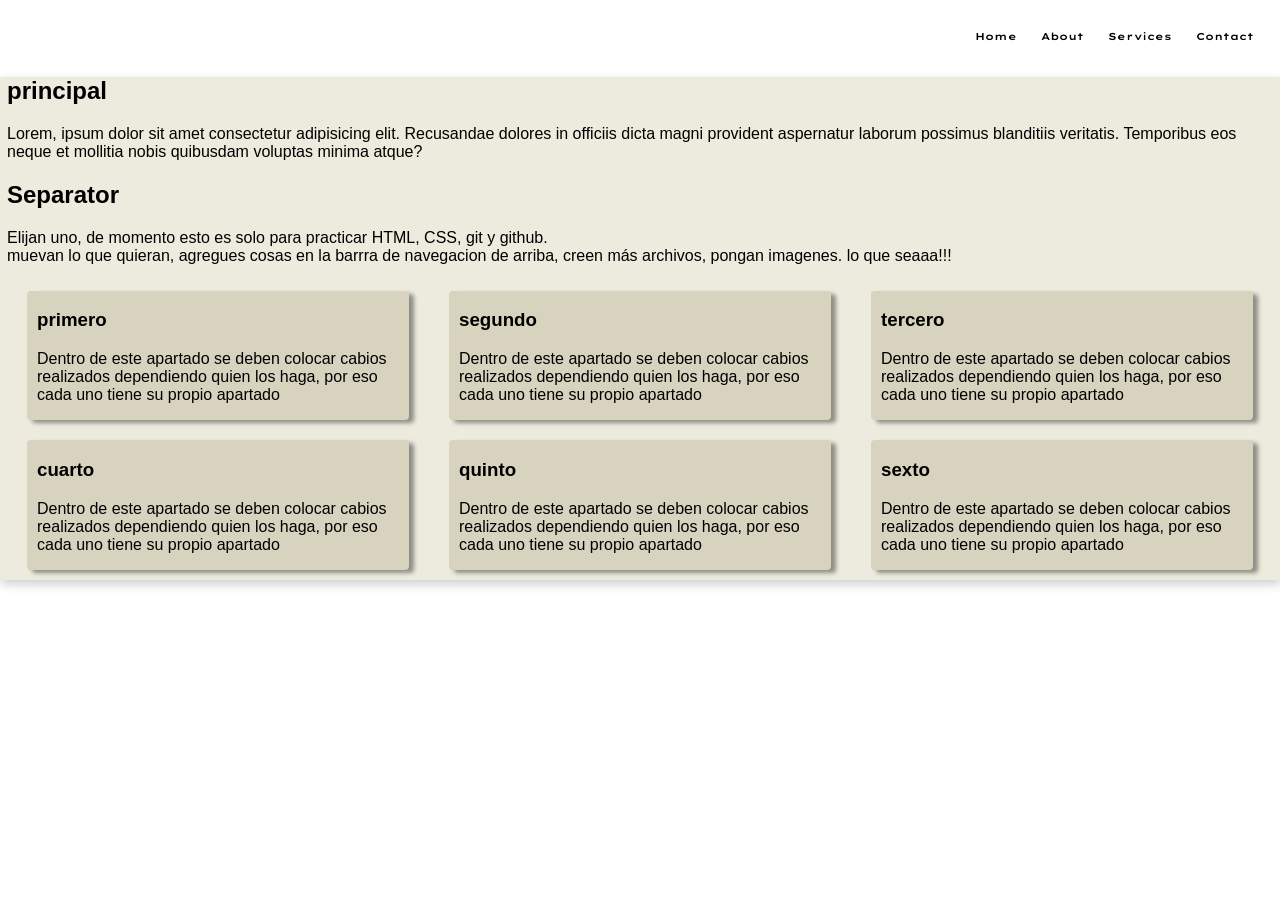
<file: index.html>
<!DOCTYPE html>
<html lang="en">
<head>
    <meta charset="UTF-8">
    <meta name="viewport" content="width=device-width, initial-scale=1.0">
    <title>Pincipal</title>
    <link rel="stylesheet" href="style.css">
    <link rel="preconnect" href="https://fonts.googleapis.com">
    <link rel="preconnect" href="https://fonts.gstatic.com" crossorigin>
    <link href="https://fonts.googleapis.com/css2?family=Arimo:ital,wght@0,400..700;1,400..700&family=Lexend+Tera:wght@100..900&family=Poppins:ital,wght@0,200;0,300;0,400;0,500;0,600;0,700;0,800;1,200;1,300;1,400;1,500;1,600;1,700&family=Source+Code+Pro:ital,wght@0,200..900;1,200..900&display=swap" rel="stylesheet">
</head>
<body>
    <header class="header">
        <nav class="header__nav">
            <ul class="header__nav__lists">
                <li ><a href="#" class="header__nav__lists__item">Home</a></li>
                <li ><a href="#" class="header__nav__lists__item">About</a></li>
                <li ><a href="#" class="header__nav__lists__item">Services</a></li>
                <li ><a href="#" class="header__nav__lists__item">Contact</a></li>
            </ul>
        </nav>
    </header>

    <main class="main">

        <section class="main__section">
            <h1>principal</h1>
            <p>Lorem, ipsum dolor sit amet consectetur adipisicing elit. Recusandae dolores in officiis dicta magni provident aspernatur laborum possimus blanditiis veritatis. Temporibus eos neque et mollitia nobis quibusdam voluptas minima atque?</p>

            <h2>Separator</h2>
            <p>Elijan uno, de momento esto es solo para practicar HTML, CSS, git y github. <br>
            muevan lo que quieran, agregues cosas en la barrra de navegacion de arriba, creen más archivos, pongan imagenes. lo que seaaa!!!
            </p>

            <section class="main__section__separator">
                

                <div class="main__section__separator__content">
                    <h3>primero</h3>
                    <p>Dentro de este apartado se deben colocar cabios realizados dependiendo quien los haga, por eso cada uno tiene su propio apartado
                    </p>
                </div>

                <div class="main__section__separator__content">
                    <h3 class="main__section__separator__content__titulo">segundo</h3>
                    <p>Dentro de este apartado se deben colocar cabios realizados dependiendo quien los haga, por eso cada uno tiene su propio apartado</p>
                </div>

                <div class="main__section__separator__content">
                    <h3 class="main__section__separator__content__titulo">tercero</h3>
                    <p>Dentro de este apartado se deben colocar cabios realizados dependiendo quien los haga, por eso cada uno tiene su propio apartado</p>
                </div>

                <div class="main__section__separator__content">
                    <h3 class="main__section__separator__content__titulo">cuarto</h3>
                    <p>Dentro de este apartado se deben colocar cabios realizados dependiendo quien los haga, por eso cada uno tiene su propio apartado</p>
                </div>

                <div class="main__section__separator__content">
                    <h3 class="main__section__separator__content__titulo">quinto</h3>
                    <p>Dentro de este apartado se deben colocar cabios realizados dependiendo quien los haga, por eso cada uno tiene su propio apartado</p>
                </div>

                <div class="main__section__separator__content">
                    <h3 class="main__section__separator__content__titulo">sexto</h3>
                    <p>Dentro de este apartado se deben colocar cabios realizados dependiendo quien los haga, por eso cada uno tiene su propio apartado</p>
                </div>
            </section>
        </section>
    </main>

    <footer>
        
    </footer>
</body>
</html>
</file>
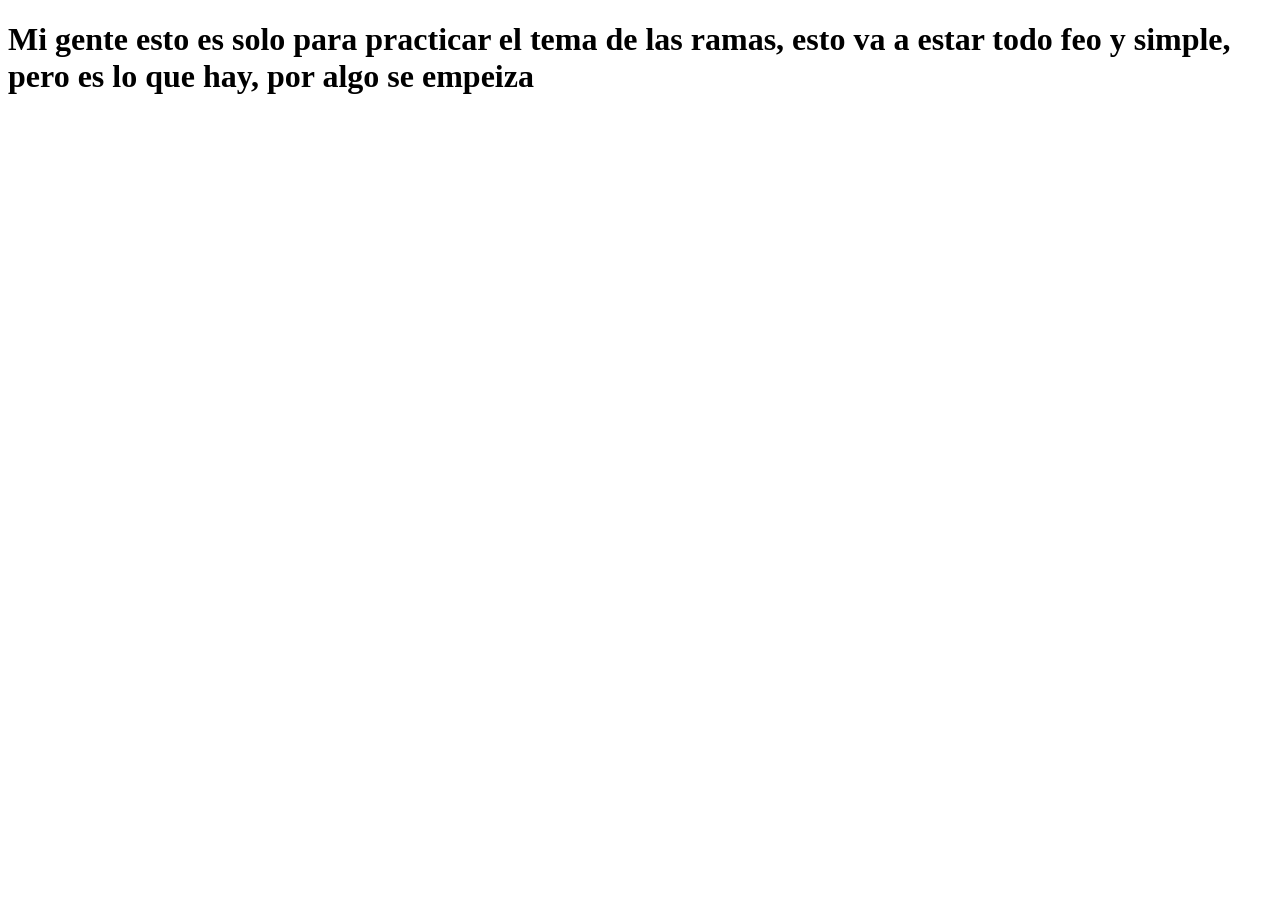
<file: About.html>
<!DOCTYPE html>
<html lang="en">
<head>
    <meta charset="UTF-8">
    <meta name="viewport" content="width=device-width, initial-scale=1.0">
    <title>About</title>
</head>
<body>
    <h1>Mi gente esto es solo para practicar el tema de las ramas, esto va a estar todo feo y simple, pero es lo que hay, por algo se empeiza</h1>
</body>
</html>
</file>
<file: style.css>
:root{
    --nav-color: #A59D84;
    --section-color: #ECEBDE;
    --content-color: #D7D3BF;
    --otro-color: #D7D3BF;

}

body{
    margin: 0;
    padding: 0;
    font-family: Arial, sans-serif;
}

/* ESTA SECCION DE AQUI HACIA ABAJO ES DEL NAV, YA QUE A JUAN SE LE OLVIDO DIVIDIR LAS SECCIONES DEL CSS*/

.header{
    background-color: white;
    padding: 16px;
}

.header__nav{
    display: flex;
    justify-content: flex-end;
    height: 25px;
}

.header__nav__lists { 
    display: flex;
    list-style: none;
    gap: 24px;
    padding: 10px;
    margin: 0;
}

.header__nav__lists__item {
    text-decoration: none;
    color: black;
    font-size: 18px;
    padding: 4px 0;
    cursor: pointer;
    font-family: "Lexend Tera", sans-serif;
    font-weight: 600;
    font-size: x-small;
    position: relative;
}

.header__nav__lists__item::after {
    content: "";
    position: absolute;
    left: 0;
    bottom: 0;
    width: 0%;
    height: 4px;
    background-color: #2c3e50;
    transition: width 0.3s ease;
}

.header__nav__lists__item:hover::after {
    width: 100%;
}

/* HASTA AQUI ES EN NAV*/

.main__section{
background-color:var(--section-color) ;
box-shadow: 1px 4px 10px rgba(0, 0, 0, 0.2);    
padding: 0px 7px;
}

.main__section__separator{
    display: grid;
    grid-template-columns: repeat(3, 2fr);

}

.main__section__separator__content{
margin: 10px 20px;
padding: 0px 10px;
background-color: var(--content-color);
border-radius: 4px;
box-shadow: 5px 3px 4px rgba(0, 0, 0, 0.4);    
}
</file>
